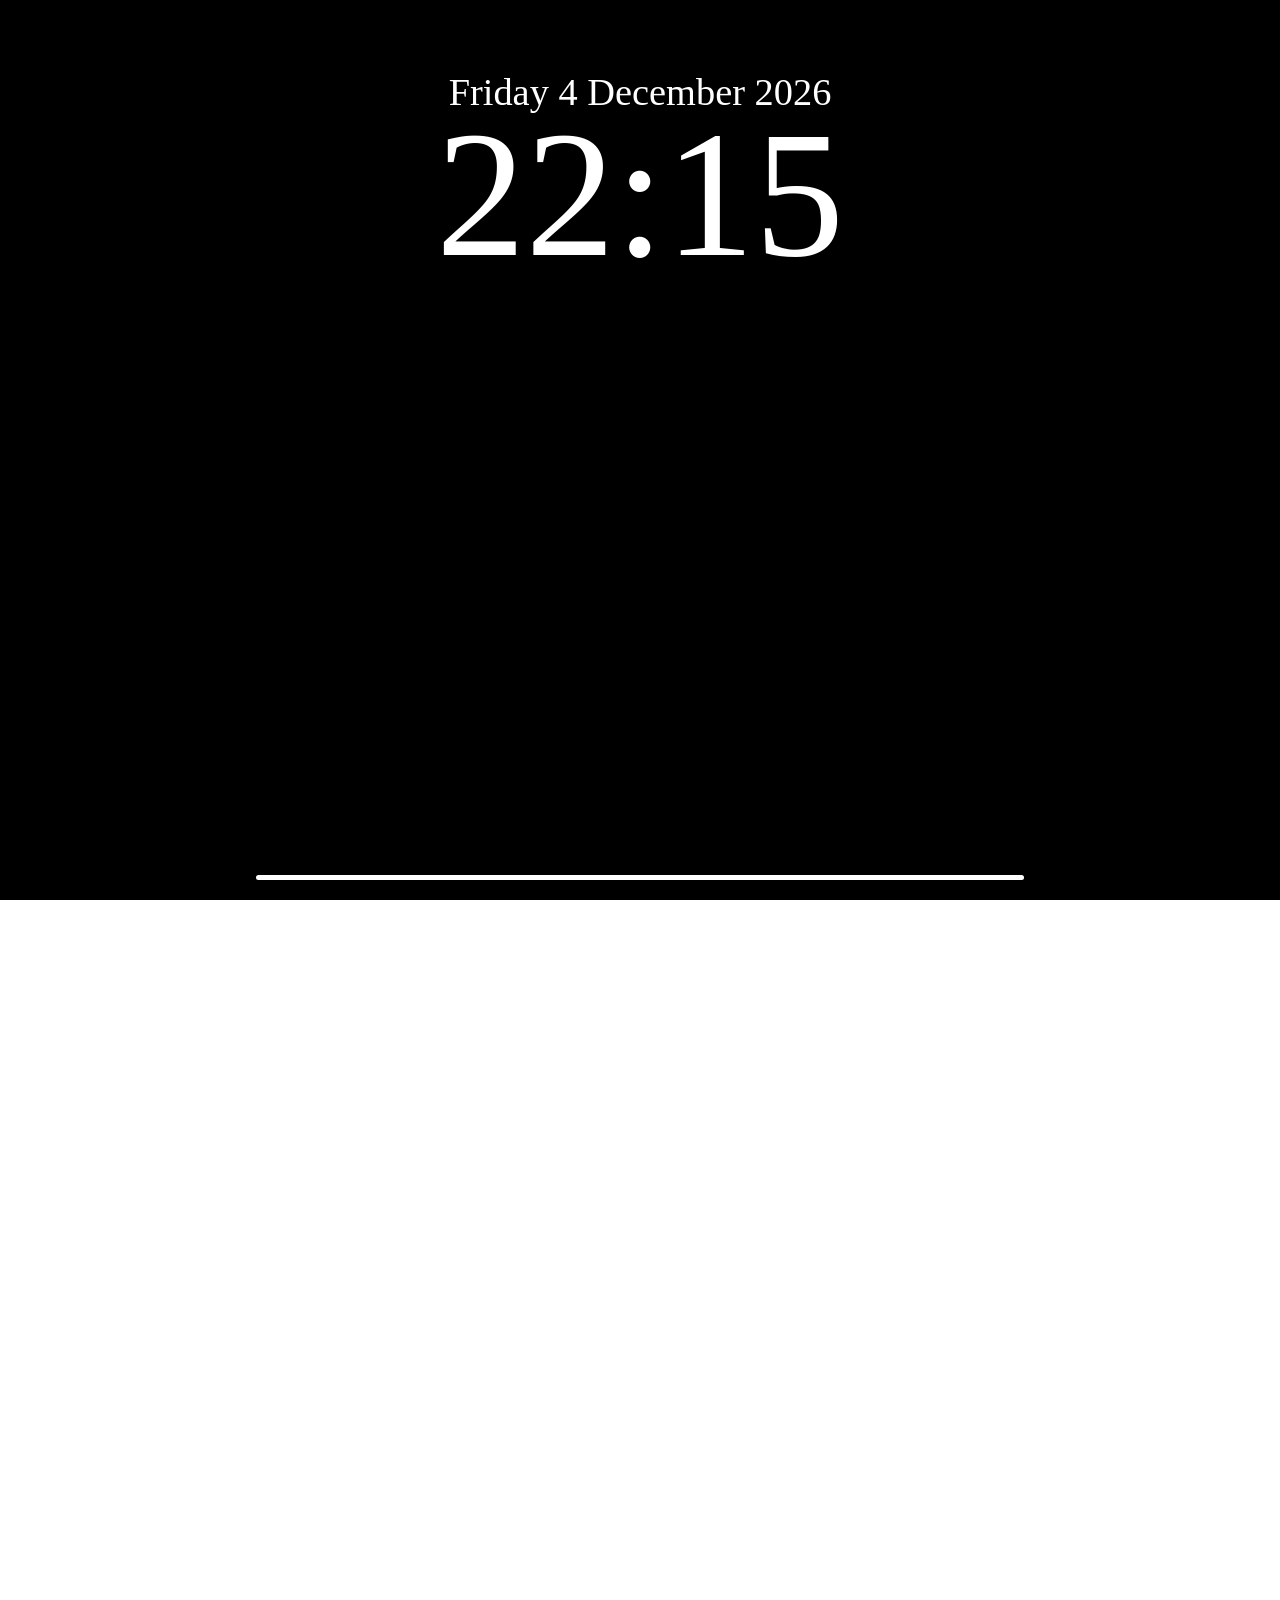
<file: index.html>
<!DOCTYPE html>
<html lang="en">
<head>
    <meta charset="UTF-8">
    <link rel="stylesheet" href="style.css">
    <script src="java.js" defer></script>
    <title>Chanel Chandra</title>
</head>

<body onload="startTime()">

    <div class="main-wrapper">
        <!-- SECTION 1: HOME Screen -->
         <section class="home-screen">

            <div class="drop-down-trigger" onclick="unlock()">
                <div class="arrow-icon"></div>
            </div>


            <div class="phone-apps">
                <div class="phone-row" id="row1">
                    <div class="app" id="photos"></div>
                    <div class="app" id="notes"></div>
                    <div class="app" id="spotify"></div>
                    <div class="app" id="drive"></div>
                </div>
                <div class="widget1"></div>
                <div class="phone-row" id="row2">
                    <div class="app" id="maps"></div>
                    <div class="app" id="instagram"></div>
                    <div class="app" id="calculator"></div>
                    <div class="app" id="translate"></div>
                </div>
                <div class="widget2"></div>
            </div>

            
            <div class="tab-apps">
                <div class="tab-row" id="row1">
                    <div class="widget2"></div>
                    <div class="tab-app-row" id="approw1">
                        <div class="app" id="photos"></div>
                        <div class="app" id="notes"></div>
                        <div class="app" id="spotify"></div>
                        <div class="app" id="drive"></div>
                    </div>
                </div>
                <div class="widget1"></div>
                <div class="tab-app-row" id="approw2">
                    <div class="app" id="maps"></div>
                    <div class="app" id="instagram"></div>
                </div>
                <div class="tab-app-row" id="approw3">
                    <div class="app" id="calculator"></div>
                    <div class="app" id="translate"></div>
                </div>
            </div>


        </section>

        <!-- SECTION 2: Home Screen (homescreen content) -->
        <section class="lock-screen" id ="lock-screen">

            <div class="container-date">
                <div id="date"></div>
                <div id="clock"></div>
            </div>
            <div class="horizontal-line"></div> <!--rounded line -->

        </section>
        
    </div>
    
</body>
</html>
</file>
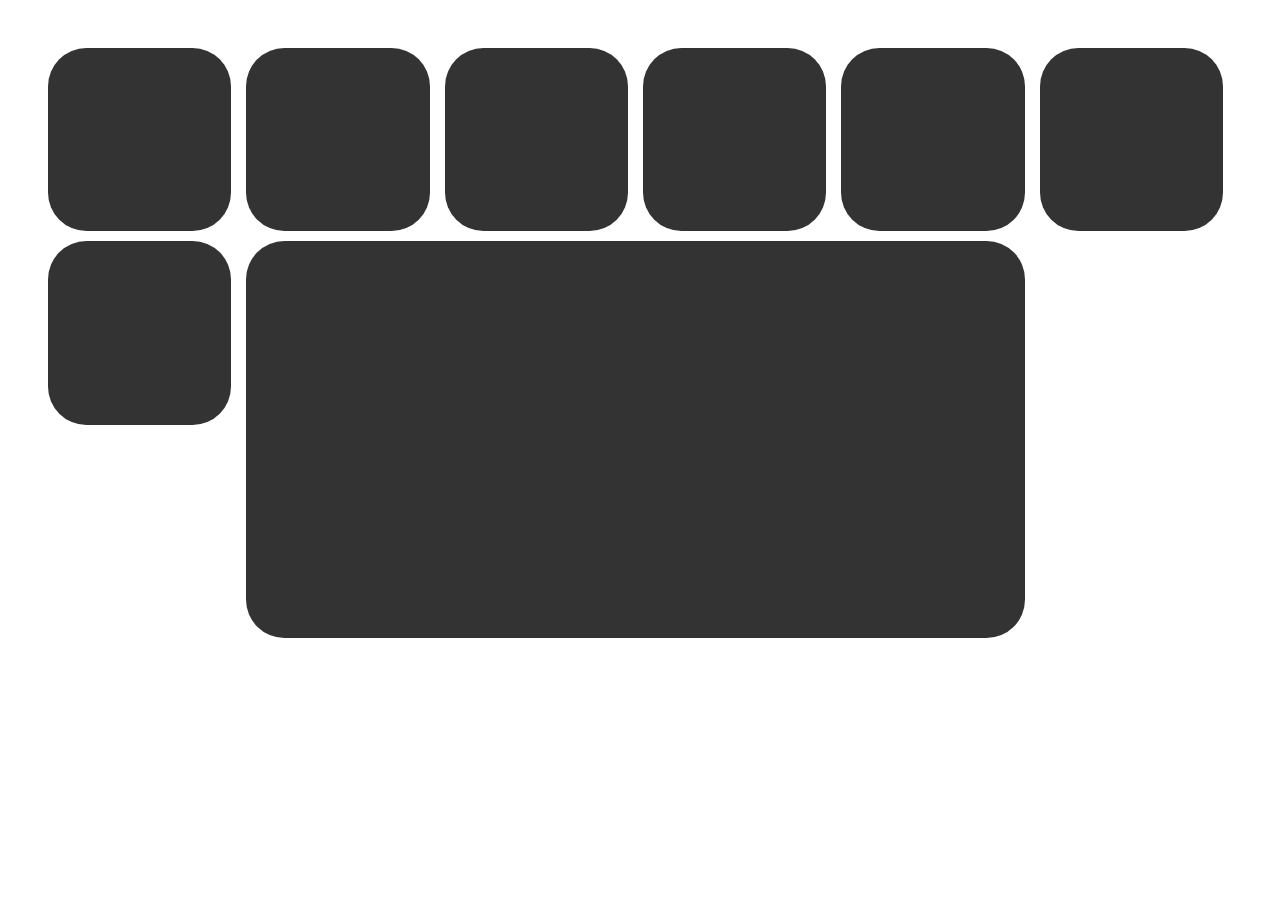
<file: homescreen.html>
<!DOCTYPE html>
<html lang="en">
<head>
    <meta charset="UTF-8">
    <link rel="stylesheet" href="apps.css">
    <script src="java.js" defer></script>
    <title>Chanel Chandra</title>
</head>

<body onload="startTime()">

    <div class="apps">
        <div class="container-app">
            <div class="app" id="photos"></div>
            <div class="app" id="notes"></div>
            <div class="app" id="spotify"></div>
            <div class="app" id="drive"></div>
            <div class="app" id="maps"></div>
            <div class="app" id="instagram"></div>
        </div>

        <div class="container-app">
            <div class="app" id="calculator"></div>
            <div class="widget" id="widget1"></div>
        </div>
    </div>
    
</body>
</html>
</file>
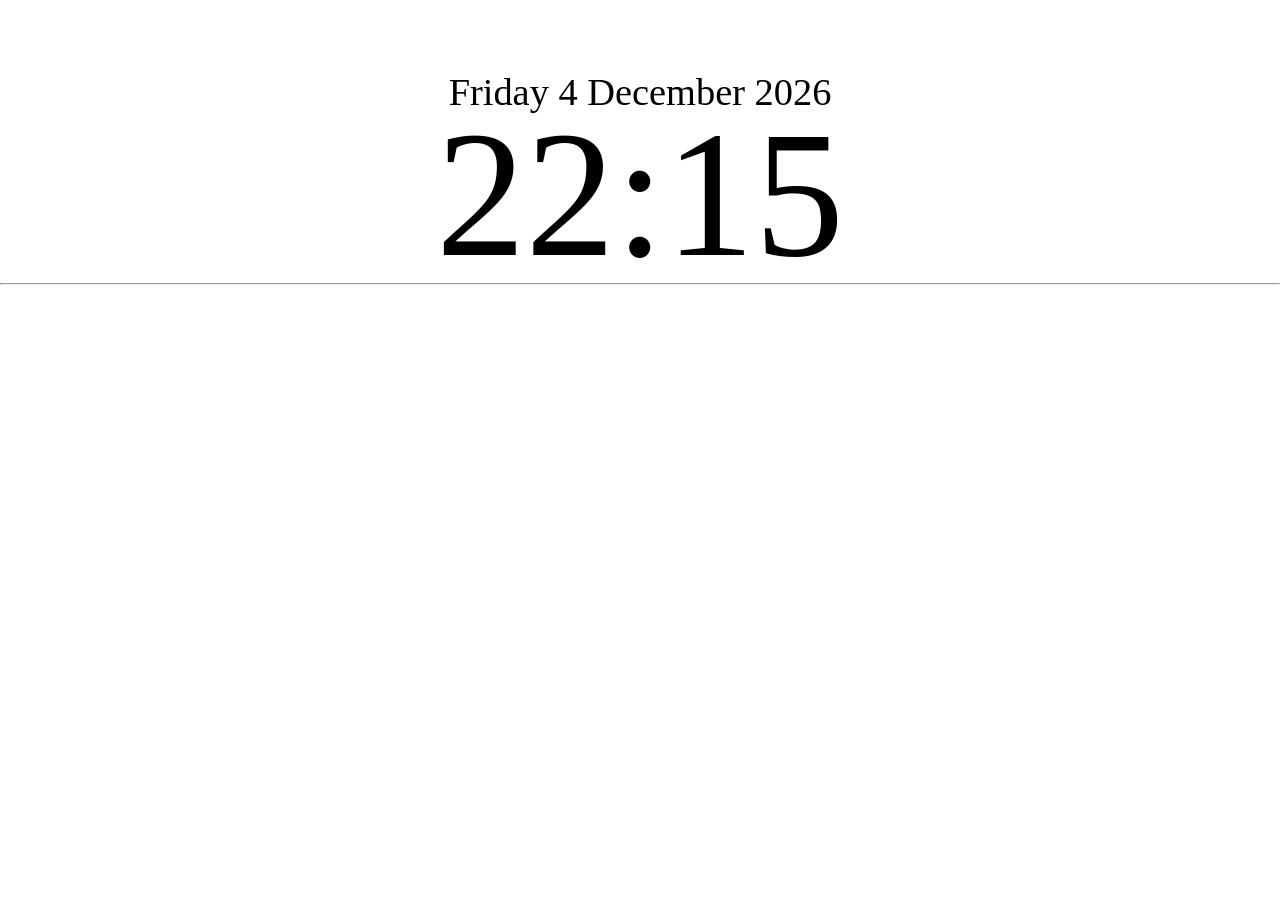
<file: lockscreen.html>
<!DOCTYPE html>
<html lang="en">
<head>
    <meta charset="UTF-8">
    <link rel="stylesheet" href="style.css">
    <script src="java.js" defer></script>
    <title>Chanel Chandra</title>
</head>

<body onload="startTime()">

    <div class="container-date">
        <div id="date"></div>
        <div id="clock"></div>
    </div>

    <hr>
    
</body>
</html>
</file>
<file: style.css>
html, body {
    margin: 0;
    height: 100%;
    scroll-behavior: smooth;
    scroll-padding-top: 0;
    overflow-y: scroll;
    overscroll-behavior-y: none;
}

.main-wrapper {
    height: 200vh;
    background: #000;
    scroll-snap-type: y mandatory;
    overflow-y: auto;
}

section {
    height: 100vh;
    width: 100%;
    scroll-snap-align: start;
}

.lock-screen {
    position: relative; 
    bottom: 0;
    width: 100%;
    height: 100vh;
    background: #000;
    color: white;
    transition: top 0.5s ease-in-out;
    z-index: 2;
}

/* trigger  the arrow */
.lock-screen.recovering {
    position: fixed;
    transform: translateY(0);
}

.horizontal-line {
    align-items: center;
    position: absolute;
    left: 50%;
    transform: translate(-50%);
    bottom: 20px;
    width: 60vw;
    height: 5px;
    background: white;
    border-radius: 10px;
}

.container-date {
    padding-top: 70px; /* space on top */
    text-align: center;
    display: flex; /* flexible */
    margin: 0px;
    gap: 0px;
    flex-direction: column; /* stacked vertically */
}

#date{
    font-size: 3vw;
}
#clock{
    line-height: 0.9; /* pulls clock up */
    font-size: 14vw;
}

@media (max-width: 600px) {
    #clock {
        font-size: 100px;
    }
    #date{
        font-size: 25px;
    }
}

.drop-down-trigger {
    position: absolute;
    top: 0;
    left: 50%;
    transform: translateX(-50%);
    width: 200px;
    height: 40px;
    display: flex;
    justify-content: center;
    align-items: center;
    cursor: pointer;
    z-index: 100;
}

/* The arrow itself */
.arrow-icon {
    transition: all 0.3s ease;
    position: relative;
    background: #ccc;
}

/* Make it look like a chevron/arrow on hover */
.drop-down-trigger:hover .arrow-icon {
    background: rgb(73, 71, 71);
    transform: translateY(10px);
    transition: all 0.3s ease;
}

/* create the 'V' shape */
.arrow-icon::before, .arrow-icon::after {
    content: '';
    position: absolute;
    width: 20px;
    height: 6px;
    background: inherit;
    border-radius: 10px;
}
.arrow-icon::before { transform: rotate(20deg) translateX(-7px); }
.arrow-icon::after { transform: rotate(-20deg) translateX(7px); }

.home-screen {
    position: fixed; 
    top: 0;
    left: 0;
    width: 100%;
    height: 100vh;
    background: #fff;
    z-index: 1; 
}

@media (min-width: 600px){
    .phone-apps{
        display: none;
    }
    .tab-apps{
        margin: 30px;
        justify-items: center;
        max-height: 60vh;
        justify-content: space-between;
    }
    .app{
        height: calc(((100vw - 60px) - (3vw * 5)) / 6);
        width: calc(((100vw - 60px) - (3vw * 5)) / 6);
        background-color: #333;
        border-radius: min(3vw, 30px);
        max-height: 15vh;
        max-width: 15vh;
    }
    .widget2{
        height: calc(((((100vw - 60px) - (3vw * 5)) / 6) * 2) + 3vw);
        width: calc(((((100vw - 60px) - (3vw * 5)) / 6) * 2) + 3vw);
        background-color: #333;
        border-radius: min(5vw, 50px);
        max-height: 30vh;
        max-width: 30vh
    }
    #row1{
        width: calc(100vw - 60px);
        display: flex;
        flex-direction: row;
        background-color: #cccccc87;
        gap: 3vw;
        max-height: 30vh;
    }
    .tab-app-row{
        gap:3vw;
    }
    #approw1{
        width: calc((100vw - 60px) - (((((100vw - 60px) - (3vw * 5)) / 6) * 2) + 6vw));
        display: flex;
        flex-direction: row;
        background-color: rgba(255, 228, 196, 0.704);
    }
    #approw2{
        display: flex;
        flex-direction: row;
    }
    #approw3{
        display: flex;
        flex-direction: row;
        gap: calc(((((100vw - 60px) - (3vw * 5)) / 6) * 4) + (3vw * 5))
    }
}

@media (max-width: 600px){
    .tab-apps{
        display: none;
    }
    .phone-apps{
        margin: 30px;
        justify-items: center;
    }
    .app{
        height: calc(((100vw - 60px) - (5vw * 3)) / 4);
        width: calc(((100vw - 60px) - (5vw * 3)) / 4);
        background-color: #333;
        border-radius: 5vw;
    }
    .widget1{
        height: calc(((((100vw - 60px) - (5vw * 3)) / 4) * 2) + 5vw);
        width: calc(100vw - 60px);
        background-color: #333;
        border-radius: 5vw;
        margin: 5vw 0 ;
    }
    .widget2{
        transform: translateX(calc(-1 * (((100vw - 60px) - (5vw * 3)) / 4) - 5vw));
        height: calc(((((100vw - 60px) - (5vw * 3)) / 4) * 2) + 5vw);
        width: calc(((((100vw - 60px) - (5vw * 3)) / 4) * 2) + 5vw);
        background-color: #333;
        border-radius: 5vw;
        margin: 5vw 0 ;
    }
    .phone-row{
        width: calc(100vw - 60px);
        gap: 5vw;
        display: flex;
        flex-direction: row;
    }
}
</file>
<file: apps.css>
.apps{
    padding: 40px;
    display:flex;
    flex-direction: column;
    gap: 10px;
}
.container-app{
    display: flex;
    flex-direction: row;
    gap: 15px;
}
.app{
    height: calc((100vw/6) - 30px);
    width: calc((100vw/6) - 30px);
    background-color: #333;
    border-radius: 3vw;
}
.widget{
    height: calc((((100vw/6) - 30px) * 2) + 30px);
    width: calc(((100vw/6) * 4) - 75px);
    background-color: #333;
    border-radius: 3vw;
}
</file>
